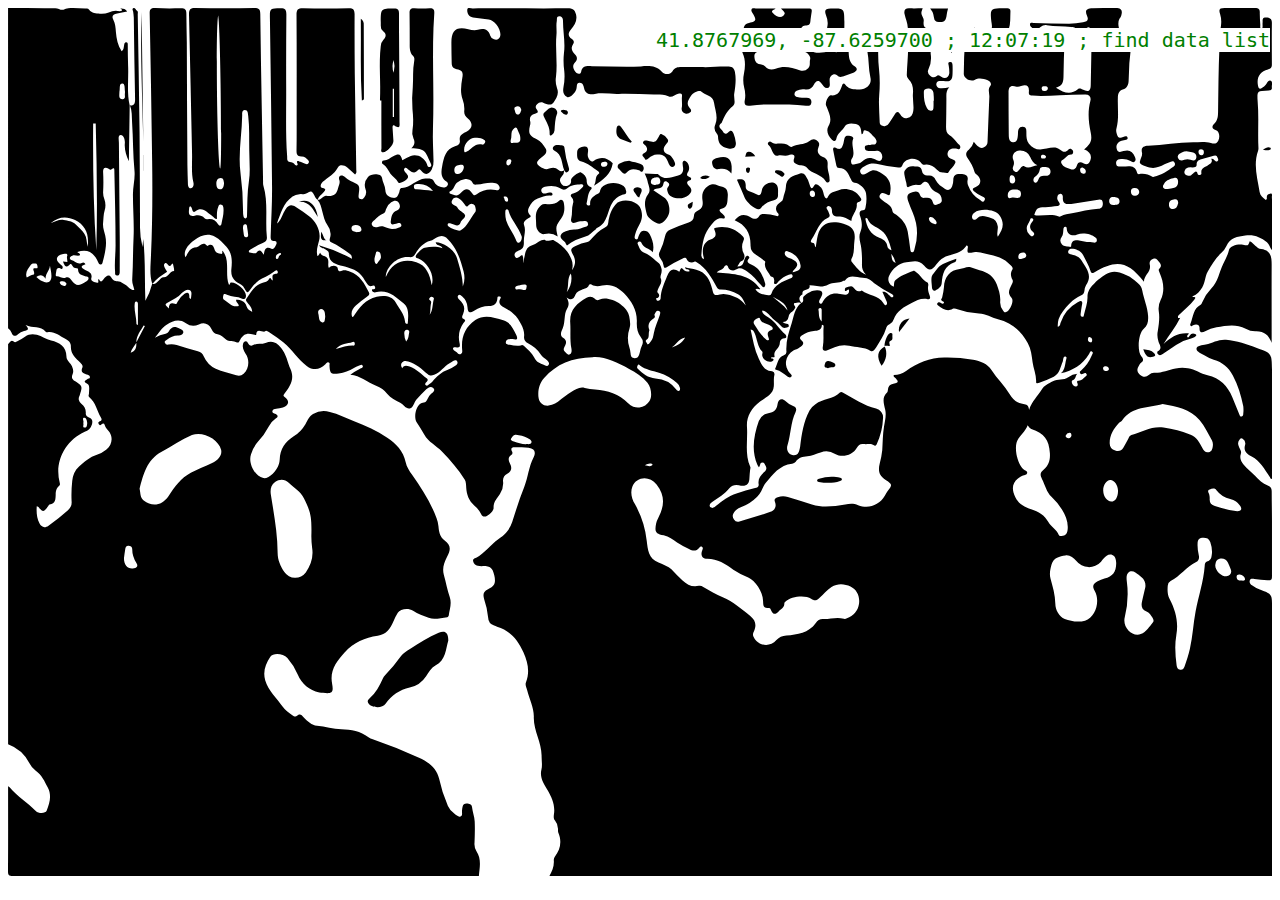
<file: index.html>
<!DOCTYPE html>
<html>
  <head>

    <title> 41.8767969, -87.6259700 12:07:19 </title>
    <meta name="author" content="ShreyAND">
    <meta name="description" content="through the eyes of Sophia">

    <meta charset="utf-8"/>

    <meta name="viewport" content="width=device-width, initial-scale=1"/>


    <meta property="og:title" content="41.8767969, -87.6259700 12:07:19"/>
    <meta property="og:description" content="through the eyes of Sophia"/>
    <meta property="og:type" content="website" />
    <meta property="og:url" content="https://sophiaeye.live/"/>
    <link rel="stylesheet" href="css/styles.css">

  </head>
  <body>
    <p>41.8767969, -87.6259700 ; 12:07:19 ; find data list </p>
    <img src="images/sophiaview.svg">
    <script src="popup.js"></script>
  </body>
</html>
</file>
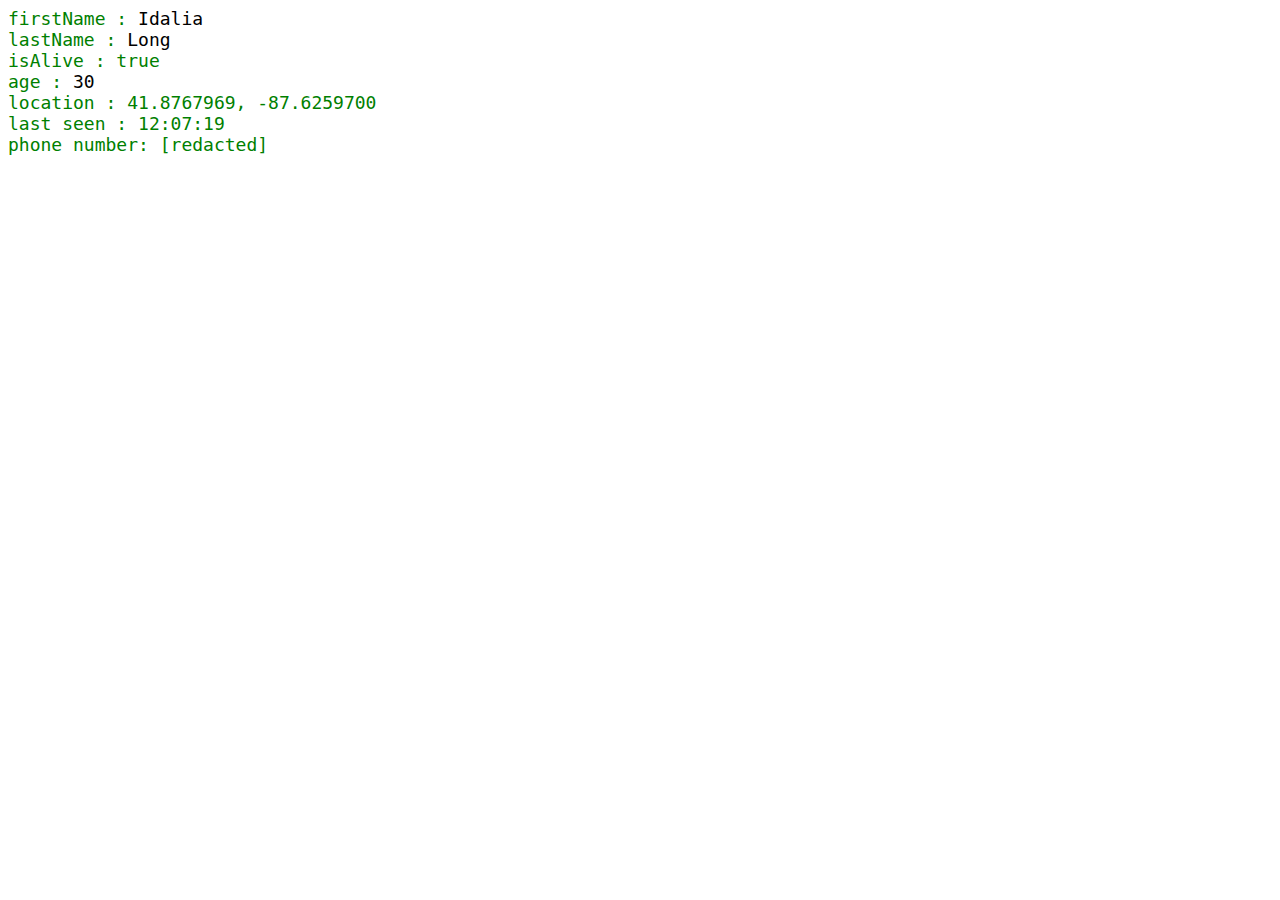
<file: person.html>
<!DOCTYPE html>
<html lang="en" dir="ltr">
  <head>
    <title>HUMAN</title>
    <meta charset="utf-8">
    <link rel="stylesheet" href="css/styles.css">
  </head>
  <body>
    <span> firstName : </span><span id="person">andy</span> <br>
    <span> lastName : </span><span id="personLast">howard</span> <br>
    <span> isAlive : true </span> <br>
    <span> age : </span><span id="personAge">23</span> <br>
    <span> location : 41.8767969, -87.6259700</span> <br>
    <span> last seen : 12:07:19 </span> <br>
    <span> phone number: [redacted] </span> <br>
    <script src="script.js"></script>
  </body>
</html>
</file>
<file: css/styles.css>
span {
  font-family: monospace;
  font-size: 18px;
  color: green;
}

p {
  font-family: monospace;
  font-size: 20px;
  color: green;
  position: absolute;
  right: 10px;
  background-color: white;
  background-size: contain;

}
</file>
